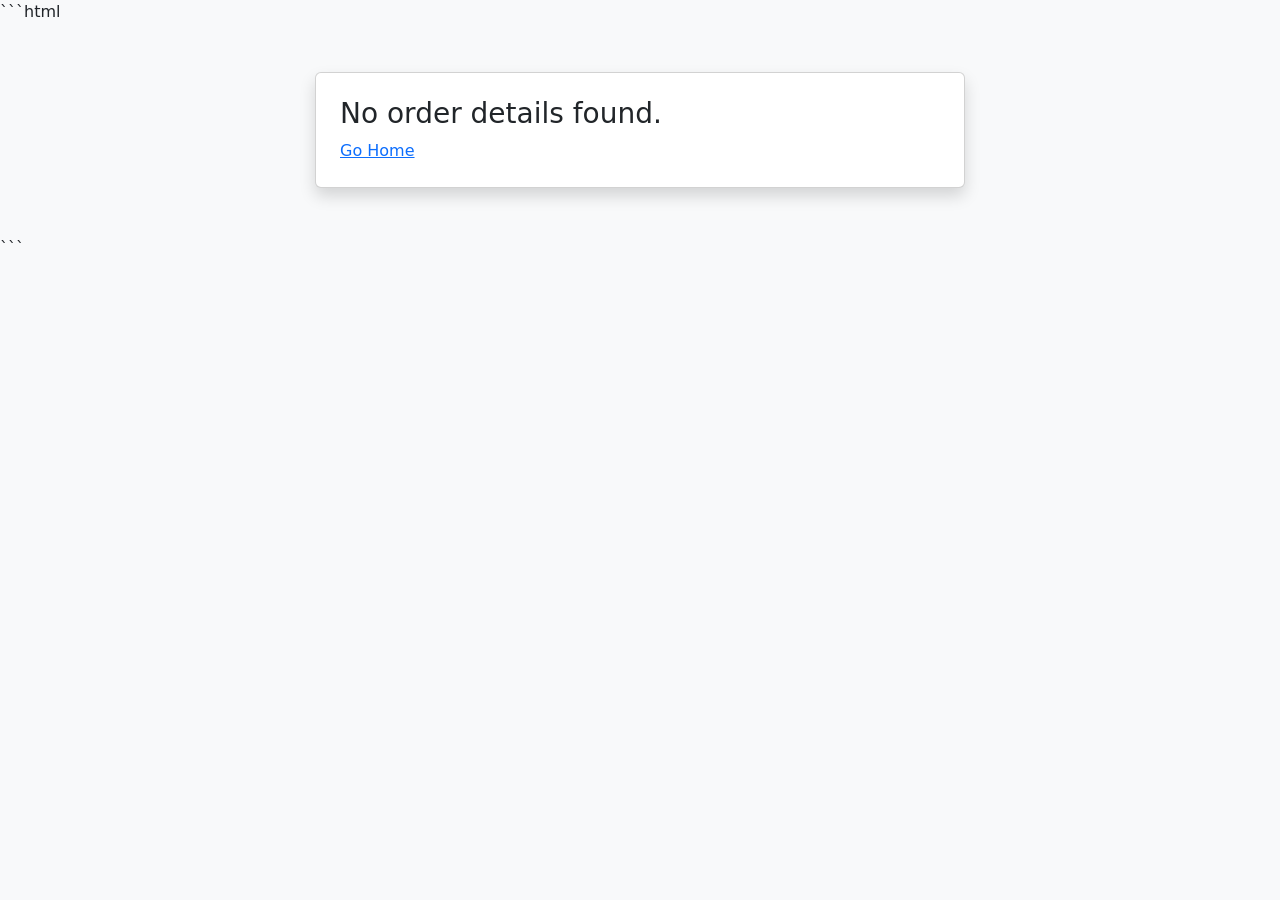
<file: order - success.html>
```html
<!DOCTYPE html>
<html lang="en">
<head>
    <meta charset="UTF-8">
    <meta name="viewport" content="width=device-width, initial-scale=1.0">
    <title>Order Successful - ShopEasy</title>

    <link href="https://cdn.jsdelivr.net/npm/bootstrap@5.3.3/dist/css/bootstrap.min.css" rel="stylesheet">
</head>

<body class="bg-light">

<div class="container mt-5 mb-5">

    <div class="card shadow p-4 mx-auto" style="max-width: 650px;">

        <div class="text-center">
            <h1 class="text-success">✓ Order Placed!</h1>
            <h4>Thank you for shopping with ShopEasy!</h4>
            <p>Your order has been confirmed successfully.</p>
        </div>

        <hr>

        <h4>Order Details</h4>

        <p><strong>Order ID:</strong> <span id="orderId"></span></p>
        <p><strong>Customer Name:</strong> <span id="customerName"></span></p>
        <p><strong>Phone:</strong> <span id="phone"></span></p>
        <p><strong>Address:</strong> <span id="address"></span></p>
        <p><strong>City:</strong> <span id="city"></span></p>
        <p><strong>PIN Code:</strong> <span id="pincode"></span></p>

        <hr>

        <h4>Ordered Products</h4>
        <div id="orderedItems"></div>

        <hr>

        <h4 class="text-success" id="orderTotal"></h4>

        <p><strong>Payment Method:</strong> Cash on Delivery</p>

        <div class="text-center mt-4">
            <a href="index.html" class="btn btn-primary">
                Continue Shopping
            </a>
        </div>

    </div>

</div>

<script>
    let order = JSON.parse(localStorage.getItem("lastOrder"));

    if (!order) {
        document.querySelector(".card").innerHTML =
            "<h3>No order details found.</h3><a href='index.html'>Go Home</a>";
    } else {

        let orderId = order.orderId || "SE" + Date.now();

        order.orderId = orderId;
        localStorage.setItem("lastOrder", JSON.stringify(order));

        document.getElementById("orderId").textContent = orderId;
        document.getElementById("customerName").textContent = order.name;
        document.getElementById("phone").textContent = order.phone;
        document.getElementById("address").textContent = order.address;
        document.getElementById("city").textContent = order.city;
        document.getElementById("pincode").textContent = order.pincode;

        let itemsContainer = document.getElementById("orderedItems");

        order.items.forEach(item => {
            let product = document.createElement("p");
            product.textContent =
                item.name + " × " + item.quantity +
                " = ₹" + (item.price * item.quantity);

            itemsContainer.appendChild(product);
        });

        document.getElementById("orderTotal").textContent =
            "Total Amount: ₹" + order.total;
    }
</script>

</body>
</html>
```
</file>
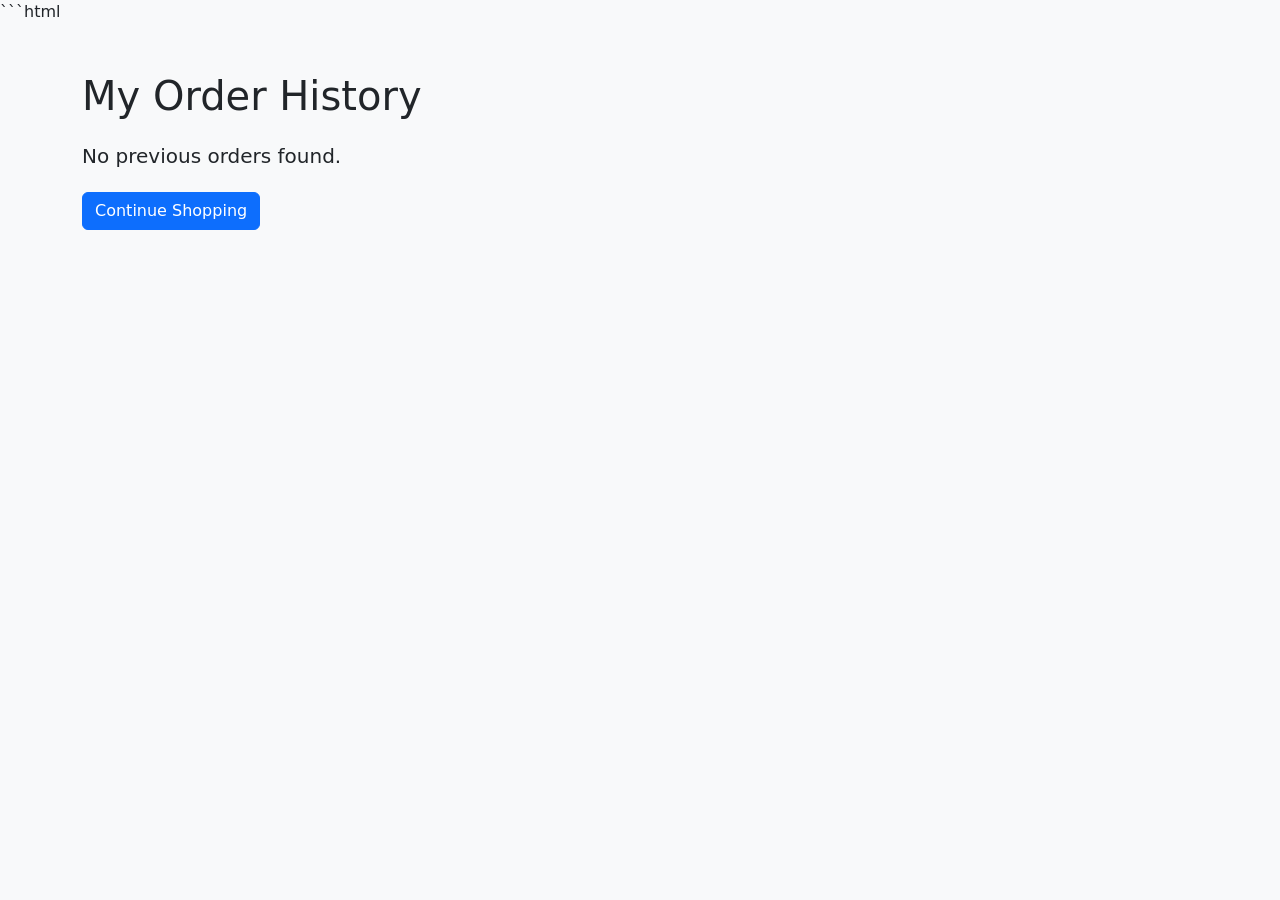
<file: orders.html>
```html
<!DOCTYPE html>
<html lang="en">
<head>
    <meta charset="UTF-8">
    <meta name="viewport" content="width=device-width, initial-scale=1.0">
    <title>My Orders - ShopEasy</title>

    <link href="https://cdn.jsdelivr.net/npm/bootstrap@5.3.3/dist/css/bootstrap.min.css" rel="stylesheet">
</head>

<body class="bg-light">

<div class="container mt-5 mb-5">

    <h1 class="mb-4">My Order History</h1>

    <div id="orderHistory"></div>

    <a href="index.html" class="btn btn-primary mt-3">
        Continue Shopping
    </a>

</div>

<script>
function displayOrders() {

    let orders = JSON.parse(localStorage.getItem("orders")) || [];

    let container = document.getElementById("orderHistory");

    if (orders.length === 0) {
        container.innerHTML = "<h5>No previous orders found.</h5>";
        return;
    }

    container.innerHTML = "";

    orders.slice().reverse().forEach(order => {

        let card = document.createElement("div");
        card.className = "card shadow-sm p-3 mb-3";

        let heading = document.createElement("h5");
        heading.textContent = "Order ID: " + order.orderId;

        let customer = document.createElement("p");
        customer.textContent = "Customer: " + order.name;

        let date = document.createElement("p");
        date.textContent = "Date: " + order.date;

        let total = document.createElement("h6");
        total.textContent = "Total Amount: ₹" + order.total;

        let products = document.createElement("div");
        products.textContent = "Products: " +
            order.items.map(item =>
                item.name + " × " + item.quantity
            ).join(", ");

        card.append(heading, customer, date, products, total);

        container.appendChild(card);
    });
}

displayOrders();
</script>

</body>
</html>
</file>
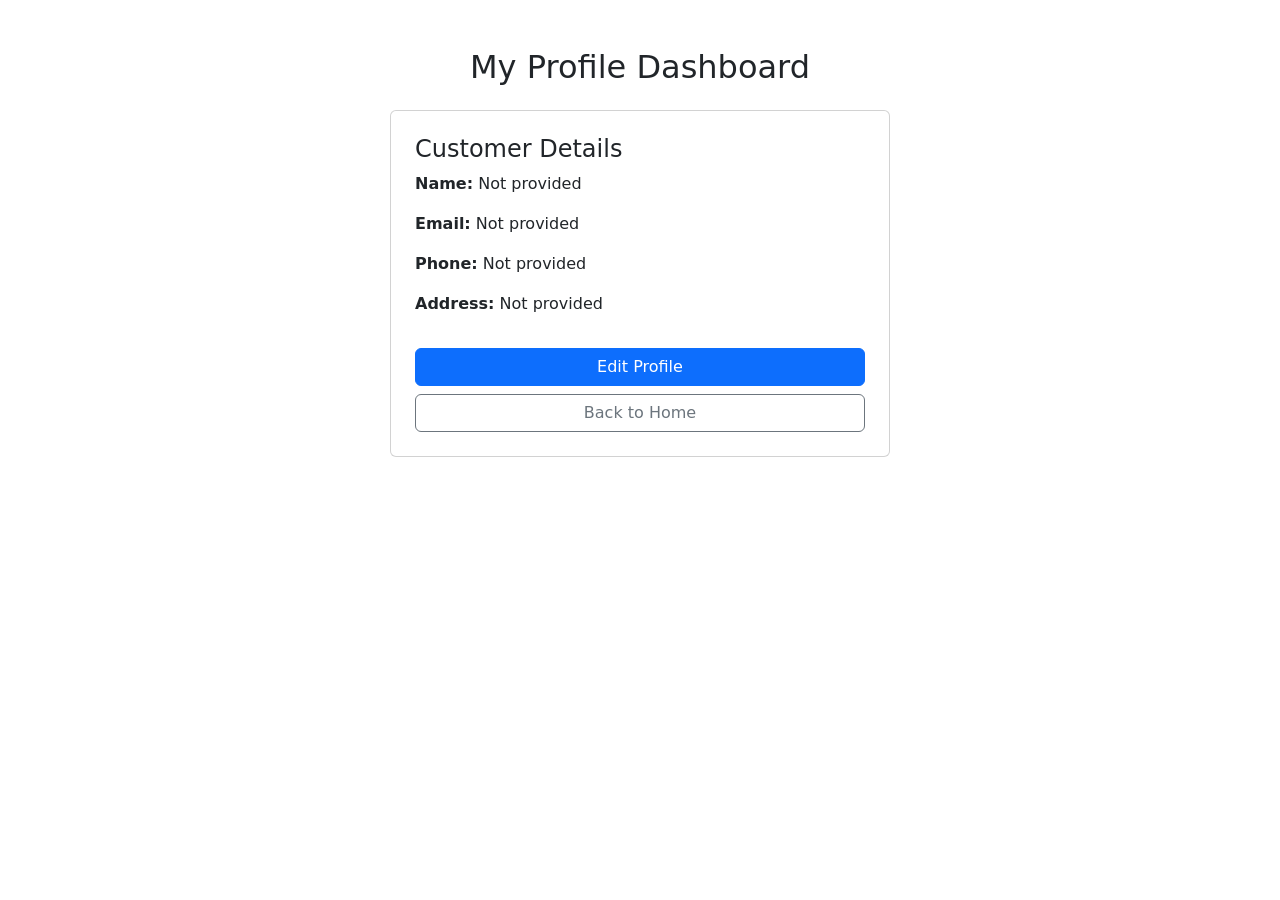
<file: profile-dashboard.html>
<!DOCTYPE html>
<html lang="en">
<head>
    <meta charset="UTF-8">
    <meta name="viewport" content="width=device-width, initial-scale=1.0">
    <title>Profile Dashboard - ShopEasy</title>
    <link rel="stylesheet" href="../style.css">
    <link href="https://cdn.jsdelivr.net/npm/bootstrap@5.3.3/dist/css/bootstrap.min.css" rel="stylesheet">
</head>
<body>

<div class="container mt-5">
    <h2 class="text-center mb-4">My Profile Dashboard</h2>

    <div class="card p-4 mx-auto" style="max-width: 500px;">
        <h4>Customer Details</h4>

        <p><strong>Name:</strong> <span id="dashName">-</span></p>
        <p><strong>Email:</strong> <span id="dashEmail">-</span></p>
        <p><strong>Phone:</strong> <span id="dashPhone">-</span></p>
        <p><strong>Address:</strong> <span id="dashAddress">-</span></p>

        <a href="profile.html" class="btn btn-primary mt-3">
            Edit Profile
        </a>

        <a href="../index.html" class="btn btn-outline-secondary mt-2">
            Back to Home
        </a>
    </div>
</div>

<script src="script.js"></script>
</body>
</html>
</file>
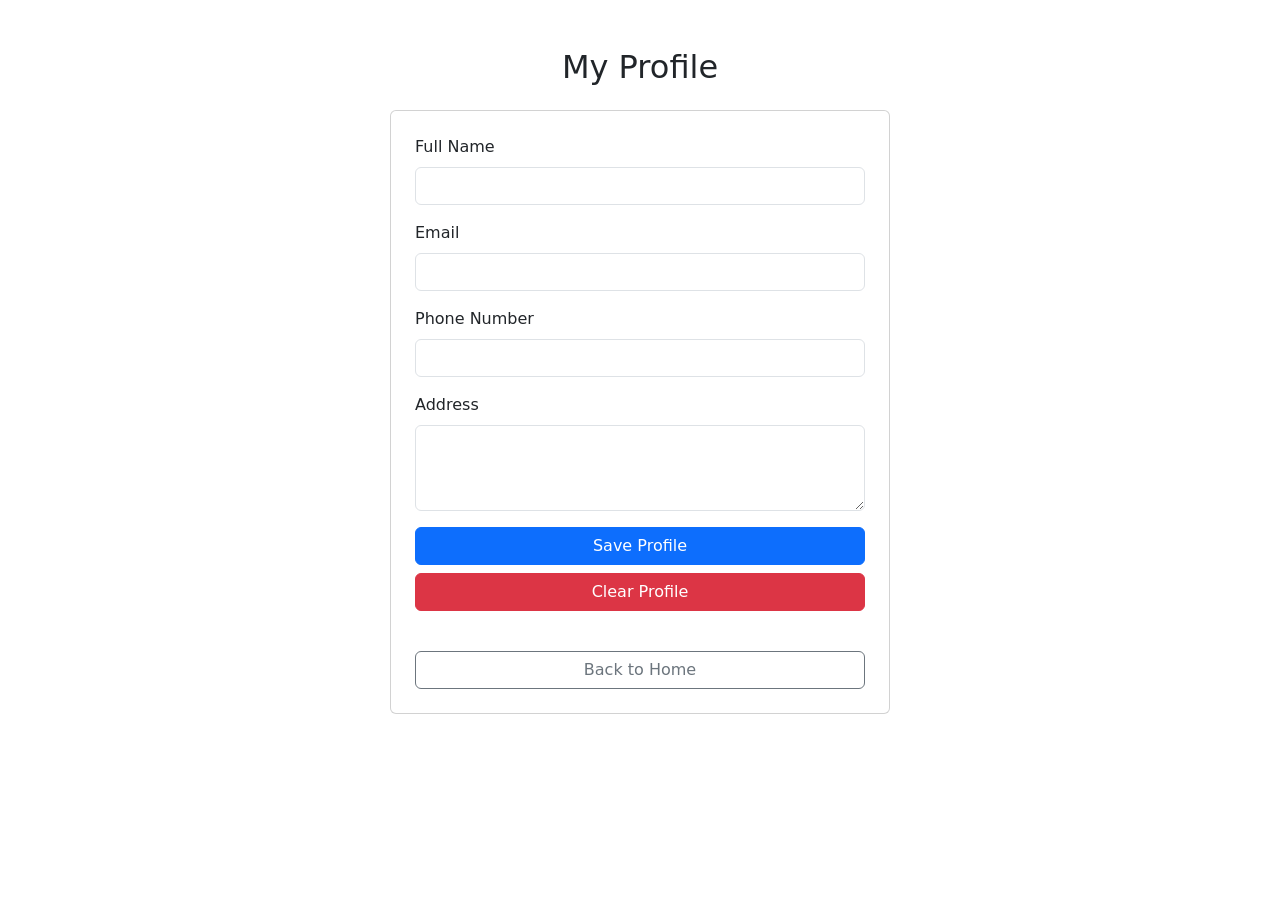
<file: profile.html>
<!DOCTYPE html>
<html lang="en">
<head>
    <meta charset="UTF-8">
    <meta name="viewport" content="width=device-width, initial-scale=1.0">
    <title>My Profile - ShopEasy</title>
    <link rel="stylesheet" href="../style.css">
    <link href="https://cdn.jsdelivr.net/npm/bootstrap@5.3.3/dist/css/bootstrap.min.css" rel="stylesheet">
</head>
<body>

<div class="container mt-5">
    <h2 class="text-center mb-4">My Profile</h2>

    <div class="card p-4 mx-auto" style="max-width: 500px;">
        <form id="profileForm">
            <div class="mb-3">
                <label class="form-label">Full Name</label>
                <input type="text" id="profileName" class="form-control" required>
            </div>

            <div class="mb-3">
                <label class="form-label">Email</label>
                <input type="email" id="profileEmail" class="form-control" required>
            </div>

            <div class="mb-3">
                <label class="form-label">Phone Number</label>
                <input type="tel" id="profilePhone" class="form-control" required>
            </div>

            <div class="mb-3">
                <label class="form-label">Address</label>
                <textarea id="profileAddress" class="form-control" rows="3"></textarea>
            </div>

            <button type="submit" class="btn btn-primary w-100">
                Save Profile
            </button>
            <button type="button" class="btn btn-danger w-100 mt-2" onclick="clearProfile()">
                 Clear Profile
            </button>
        </form>

        <p id="profileMessage" class="text-success text-center mt-3"></p>

        <a href="../index.html" class="btn btn-outline-secondary mt-2">
            Back to Home
        </a>
    </div>
</div>

<script src="script.js"></script>
</body>
</html>
</file>
<file: style.css>
.hero {
    background-color: #e9f2ff;
    padding: 100px 20px;
}

.hero h1 {
    font-size: 45px;
    font-weight: bold;
}

.card {
    margin-bottom: 20px;
    transition: 0.3s;
}

.card:hover {
    transform: translateY(-5px);
}

.card img {
    height: 220px;
    object-fit: cover;
}
body {
    margin: 0;
    font-family: Arial, sans-serif;
}

img {
    max-width: 100%;
}

.hero {
    padding: 80px 20px;
}

.card {
    height: 100%;
    margin-bottom: 20px;
}

/* ShopEasy Mobile Responsive Design */

@media (max-width: 768px) {

    .hero {
        padding: 50px 15px;
    }

    .hero h1 {
        font-size: 30px;
    }

    .hero p {
        font-size: 16px;
    }

    .navbar .container {
        flex-wrap: wrap;
        gap: 10px;
    }

    .navbar .btn {
        margin: 3px;
    }

    .card {
        margin-bottom: 20px;
    }

    .card img {
        max-width: 100%;
        height: auto;
    }

    .container {
        padding-left: 15px;
        padding-right: 15px;
    }

    button, .btn {
        max-width: 100%;
    }

    input, textarea, select {
        font-size: 16px !important;
    }
}

@media (max-width: 480px) {

    .hero h1 {
        font-size: 25px;
    }

    h2 {
        font-size: 23px;
    }

    .card-body {
        padding: 12px;
    }

}
</file>
